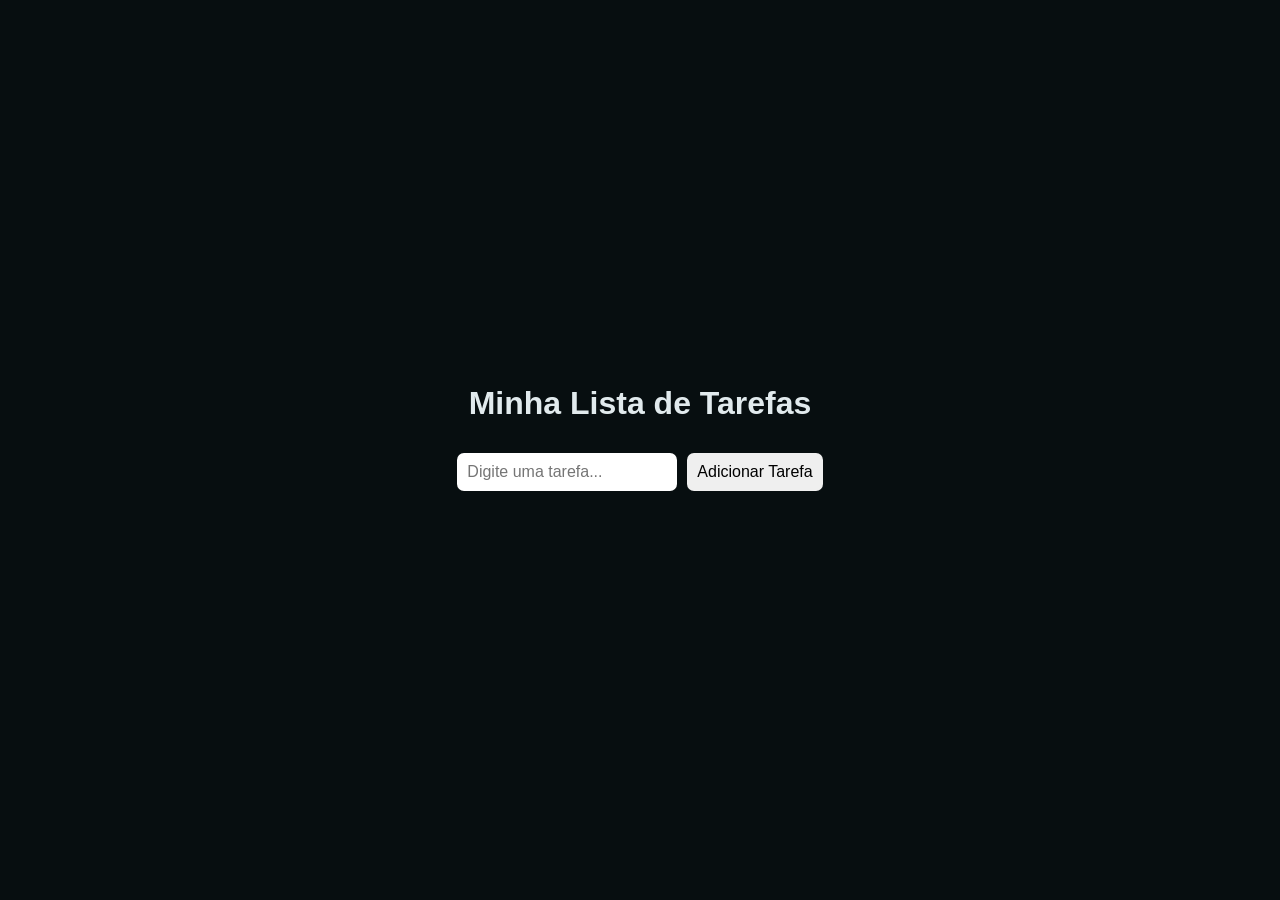
<file: index.html>
<!DOCTYPE html>
<html lang="pt-br">
<head>
  <meta charset="UTF-8">
  <meta name="viewport" content="width=device-width, initial-scale=1.0">
  <title>To do List</title>
  <link rel="stylesheet" href="style.css">
</head>
<body>
  <h1>Minha Lista de Tarefas</h1>
  <div class="input-container">
    <input type="text" id="novaTarefa" placeholder="Digite uma tarefa...">
    <button onclick="adicionarTarefa()">Adicionar Tarefa</button>
  </div>
  <ul id="listaTarefas"></ul>
  <script src="addtask.js"></script>
</body>
</html>
</file>
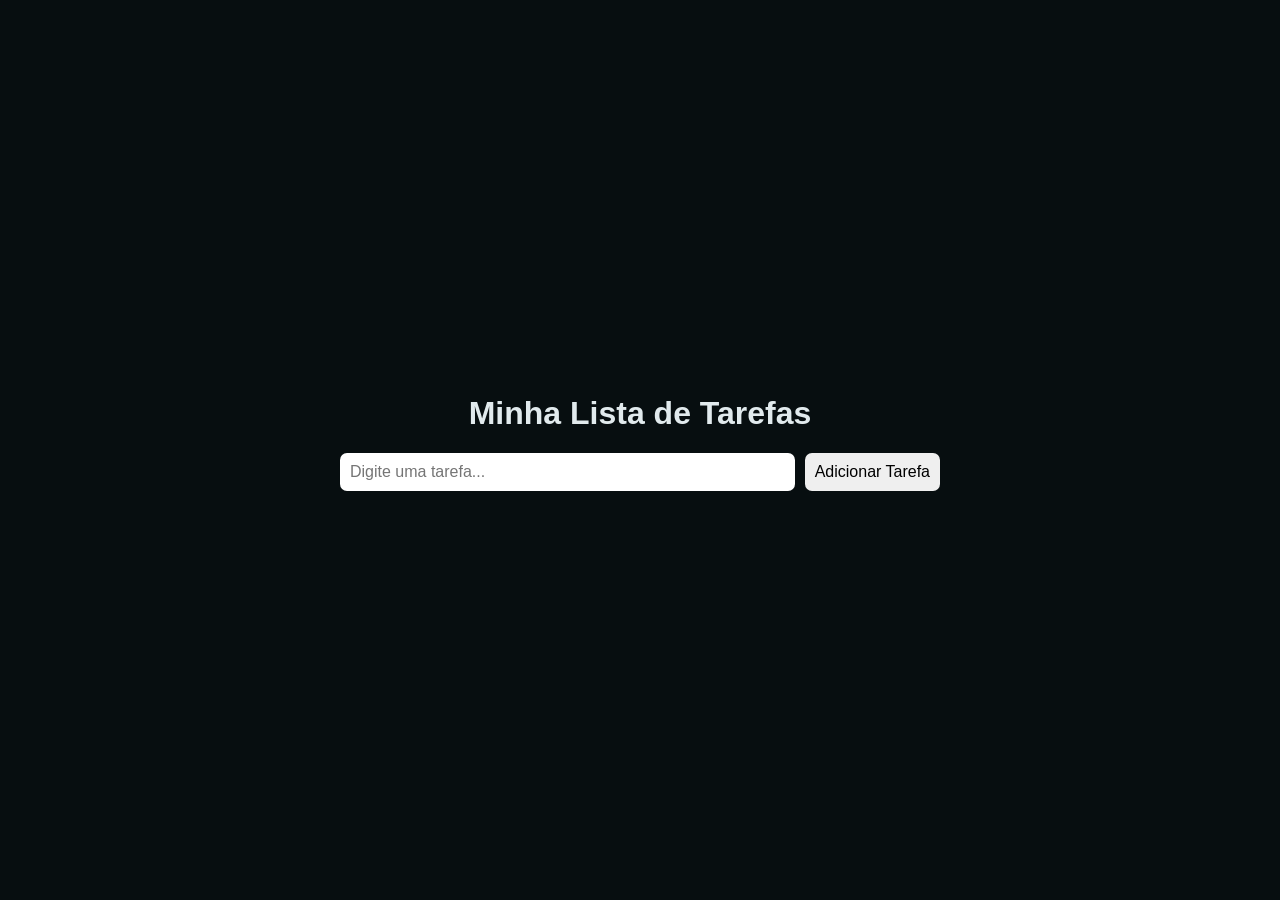
<file: src/index.html>
<!DOCTYPE html>
<html lang="pt-br">
<head>
  <meta charset="UTF-8">
  <meta name="viewport" content="width=device-width, initial-scale=1.0">
  <title>To do List</title>
  <link rel="stylesheet" href="style.css">
</head>
<body>
  <h1>Minha Lista de Tarefas</h1>
  <div class="input-container">
    <input type="text" id="taskInput" placeholder="Digite uma tarefa...">
    <button onclick="addTask()">Adicionar Tarefa</button>
  </div>
  <ul id="taskList"></ul>
  <script src="script.js"></script>
</body>
</html>
</file>
<file: style.css>
body {
  background-color: #070e10;
  display: flex;
  flex-direction: column;
  align-items: center;
  justify-content: center;
  min-height: 100vh;
  margin: 0;
}

h1 {
  color: #e1eaed;
  font-family: 'Gill Sans', 'Gill Sans MT', Calibri, 'Trebuchet MS', sans-serif;
}

input, button {
  margin: 10px 0;
  padding: 10px;
  font-size: 16px;
  border-radius: 7px;
  transition: background-color 0.5s;
  border: none;
}

button:hover{
  background-color: #94c9db;
  transition: 0.5s;
}

#taskList {
  list-style: none;
  padding: 0;
  margin-top: 20px;
  color: #e1eaed;
}

/* Estilo do container de input e botão */
.input-container {
  display: flex;
  flex-direction: row;
  gap: 10px;
  flex-wrap: wrap;
  justify-content: center;
  width: 100%;
  max-width: 600px;
}

/* Estilo da lista de tarefas */
#listaTarefas {
  list-style: none;
  padding: 0;
  margin-top: 20px;
  color: #e1eaed;
  width: 100%;
  max-width: 600px;
}

li {
  padding: 10px;
  background-color: #132226;
  margin-bottom: 10px;
  border-radius: 5px;
  display: flex;
  justify-content: space-between;
  align-items: center;
}

/* Estilo do botão de remover */
.remover-btn {
  background-color: transparent;
  color: #ff5c5c;
  border: none;
  margin-left: 15px;
  cursor: pointer;
  font-size: 18px;
  transition: transform 0.2s;
}

.remover-btn:hover {
  transform: scale(1.2);
}

/* Estilo da tarefa concluída */
.concluida {
  text-decoration: line-through;
  color: #6fa899;
  opacity: 0.7;
}
</file>
<file: src/style.css>
body {
    background-color: #070e10;
    display: flex;
    flex-direction: column;
    align-items: center;
    justify-content: center;
    min-height: 100vh;
    margin: 0;
    padding: 20px;
    box-sizing: border-box;
  }

  button {
    cursor: pointer;
  }
  
  h1 {
    color: #e1eaed;
    font-family: 'Gill Sans', 'Gill Sans MT', Calibri, 'Trebuchet MS', sans-serif;
    text-align: center;
  }
  
  .input-container {
    display: flex;
    flex-direction: row;
    gap: 10px;
    flex-wrap: wrap;
    justify-content: center;
    width: 100%;
    max-width: 600px;
  }
  
  input, button {
    padding: 10px;
    font-size: 16px;
    border-radius: 7px;
    transition: background-color 0.5s;
    border: none;
  }
  
  input {
    flex: 1;
    min-width: 200px;
  }
  
  button:hover {
    background-color: #94c9db;
  }
  
  #taskList {
    list-style: none;
    padding: 0;
    margin-top: 20px;
    color: #e1eaed;
    width: 100%;
    max-width: 600px;
  }
  
  li {
    padding: 10px;
    background-color: #132226;
    margin-bottom: 10px;
    border-radius: 5px;
    display: flex;
    justify-content: space-between;
    align-items: center;
  }
</file>
